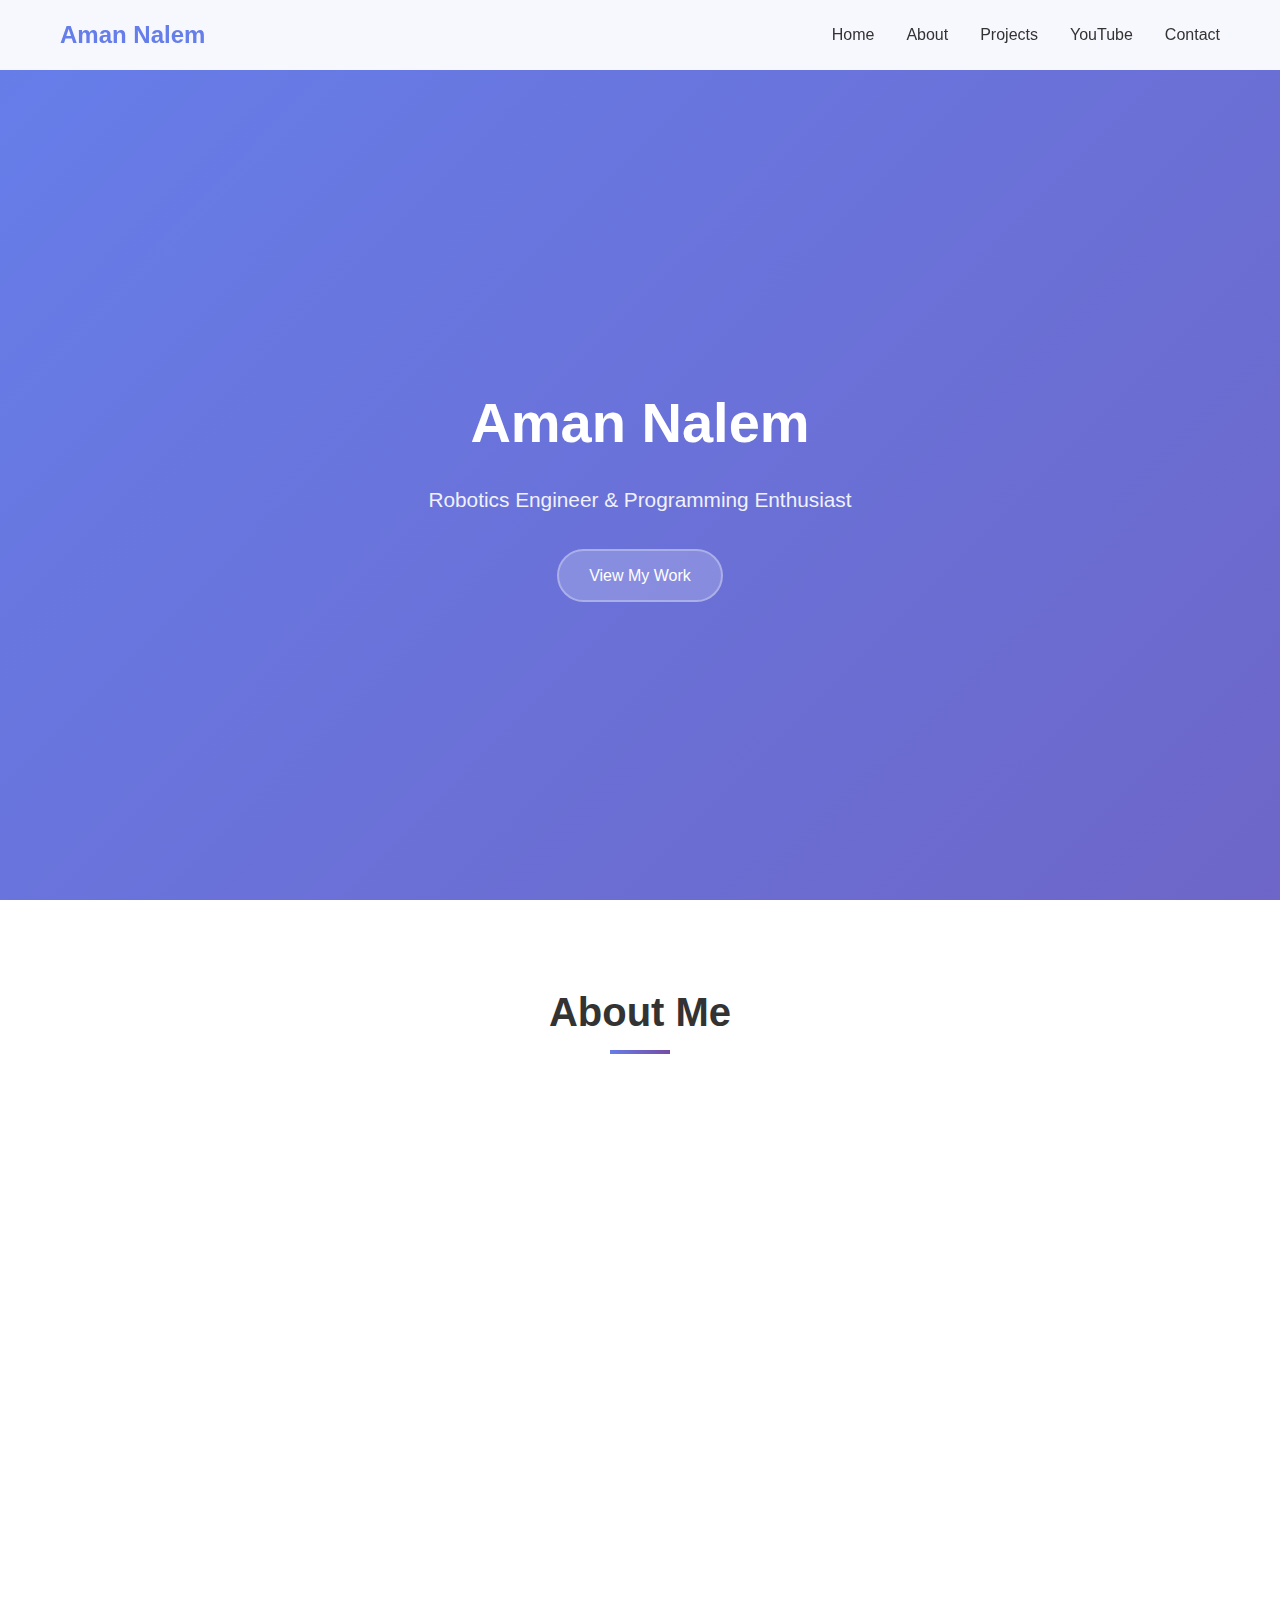
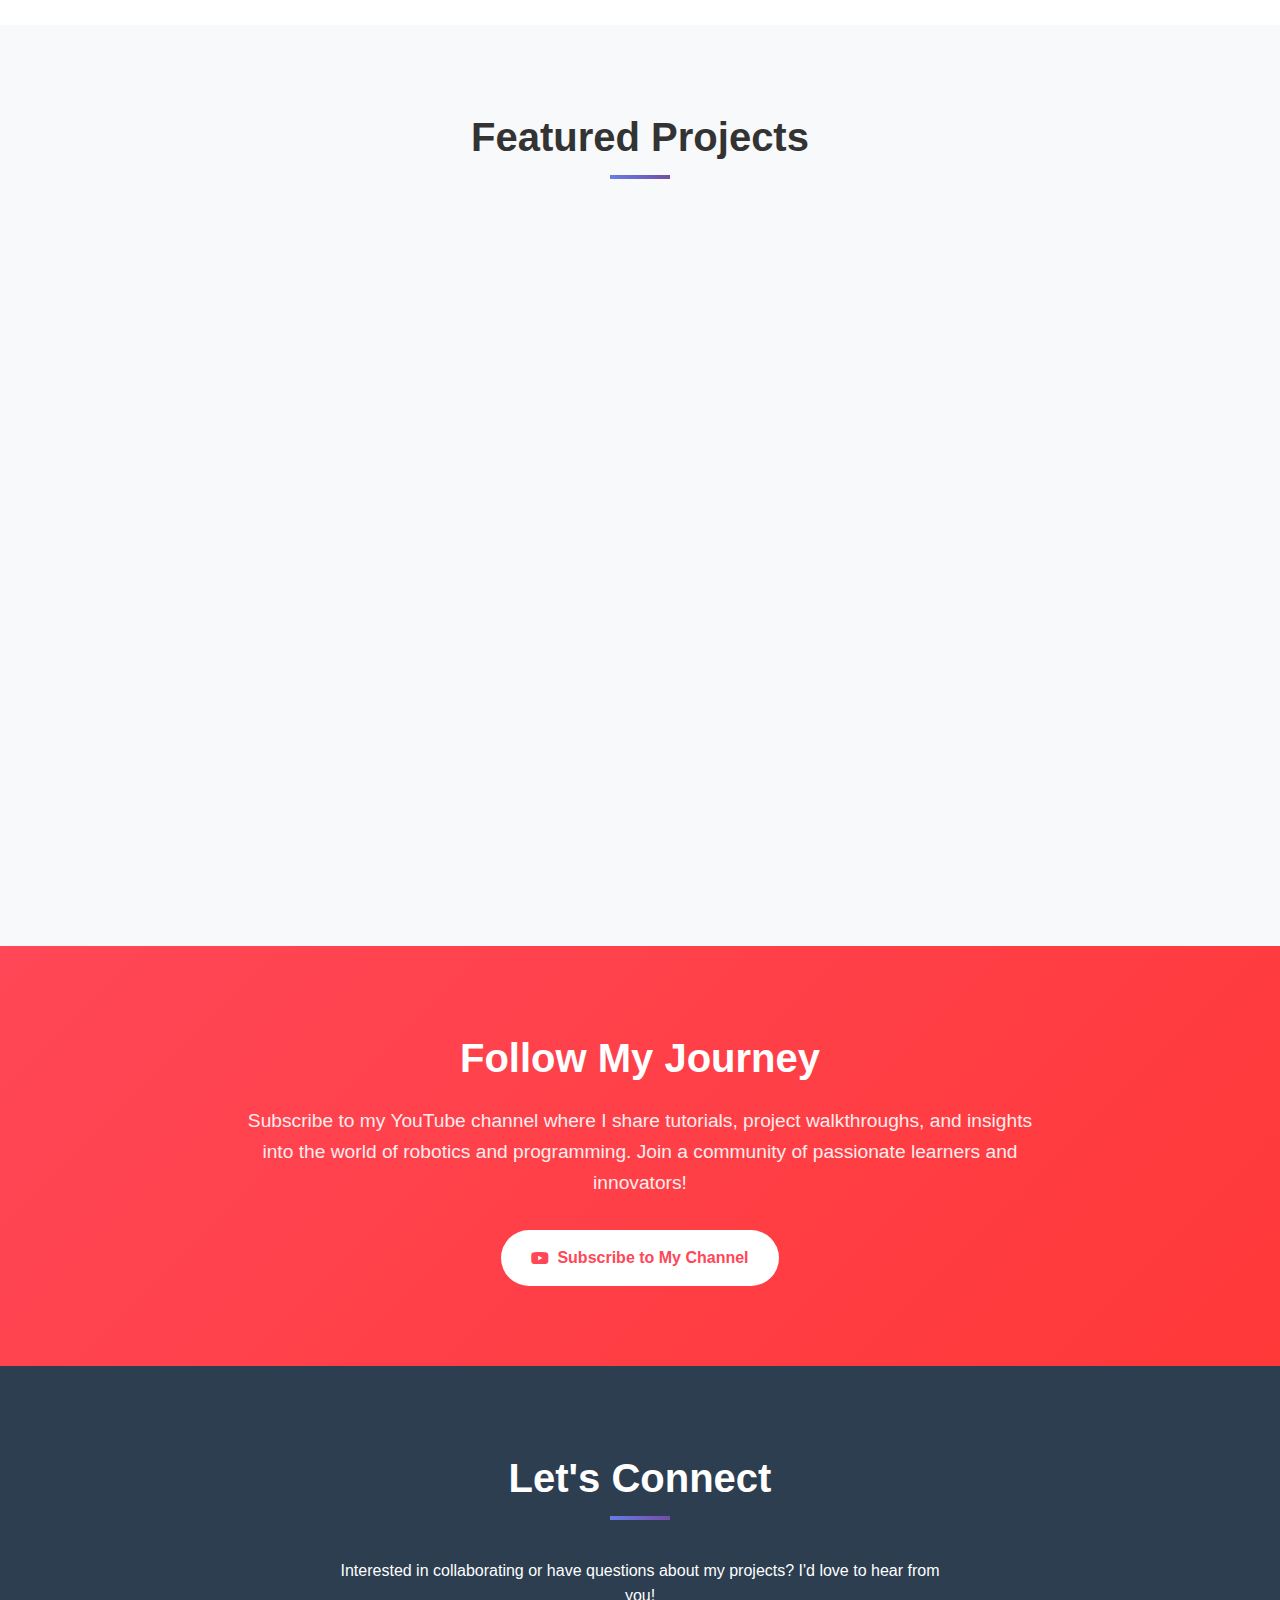
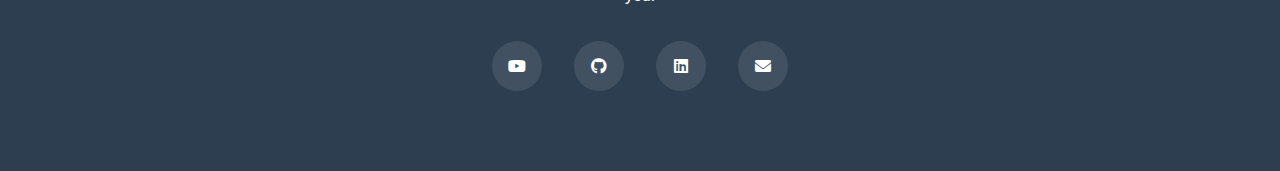
<file: index.html>
<!DOCTYPE html>
<html lang="en">
<head>
    <meta charset="UTF-8">
    <meta name="viewport" content="width=device-width, initial-scale=1.0">
    <title>Aman Nalem - Robotics & Programming Portfolio</title>
    <link href="https://cdnjs.cloudflare.com/ajax/libs/font-awesome/6.0.0/css/all.min.css" rel="stylesheet">
    <style>
        * {
            margin: 0;
            padding: 0;
            box-sizing: border-box;
        }

        body {
            font-family: 'Segoe UI', Tahoma, Geneva, Verdana, sans-serif;
            line-height: 1.6;
            color: #333;
            background: linear-gradient(135deg, #667eea 0%, #764ba2 100%);
            min-height: 100vh;
        }

        .container {
            max-width: 1200px;
            margin: 0 auto;
            padding: 0 20px;
        }

        /* Navigation */
        .navbar {
            position: fixed;
            top: 0;
            width: 100%;
            background: rgba(255, 255, 255, 0.95);
            backdrop-filter: blur(10px);
            z-index: 1000;
            padding: 1rem 0;
            transition: all 0.3s ease;
        }

        .nav-container {
            display: flex;
            justify-content: space-between;
            align-items: center;
            max-width: 1200px;
            margin: 0 auto;
            padding: 0 20px;
        }

        .logo {
            font-size: 1.5rem;
            font-weight: bold;
            color: #667eea;
        }

        .nav-menu {
            display: flex;
            list-style: none;
            gap: 2rem;
        }

        .nav-menu a {
            text-decoration: none;
            color: #333;
            font-weight: 500;
            transition: color 0.3s ease;
            position: relative;
        }

        .nav-menu a:hover {
            color: #667eea;
        }

        .nav-menu a::after {
            content: '';
            position: absolute;
            width: 0;
            height: 2px;
            bottom: -5px;
            left: 0;
            background-color: #667eea;
            transition: width 0.3s ease;
        }

        .nav-menu a:hover::after {
            width: 100%;
        }

        /* Hero Section */
        .hero {
            min-height: 100vh;
            display: flex;
            align-items: center;
            justify-content: center;
            text-align: center;
            color: white;
            padding-top: 80px;
        }

        .hero-content h1 {
            font-size: 3.5rem;
            margin-bottom: 1rem;
            animation: fadeInUp 1s ease;
        }

        .hero-content .subtitle {
            font-size: 1.3rem;
            margin-bottom: 2rem;
            opacity: 0.9;
            animation: fadeInUp 1s ease 0.2s both;
        }

        .cta-button {
            display: inline-block;
            padding: 12px 30px;
            background: rgba(255, 255, 255, 0.2);
            color: white;
            text-decoration: none;
            border-radius: 50px;
            border: 2px solid rgba(255, 255, 255, 0.3);
            transition: all 0.3s ease;
            animation: fadeInUp 1s ease 0.4s both;
        }

        .cta-button:hover {
            background: rgba(255, 255, 255, 0.3);
            transform: translateY(-2px);
        }

        /* Sections */
        .section {
            padding: 80px 0;
            background: white;
        }

        .section-title {
            text-align: center;
            font-size: 2.5rem;
            margin-bottom: 3rem;
            color: #333;
            position: relative;
        }

        .section-title::after {
            content: '';
            position: absolute;
            width: 60px;
            height: 4px;
            background: linear-gradient(45deg, #667eea, #764ba2);
            bottom: -10px;
            left: 50%;
            transform: translateX(-50%);
        }

        /* About Section */
        .about-content {
            display: grid;
            grid-template-columns: 1fr 2fr;
            gap: 4rem;
            align-items: center;
        }

        .about-image {
            text-align: center;
        }

        .about-image img {
            width: 300px;
            height: 300px;
            border-radius: 50%;
            object-fit: cover;
            border: 8px solid #f0f0f0;
            transition: transform 0.3s ease;
        }

        .about-image img:hover {
            transform: scale(1.05);
        }

        .about-text {
            font-size: 1.1rem;
            line-height: 1.8;
            color: #666;
        }

        .about-text h3 {
            color: #333;
            font-size: 1.8rem;
            margin-bottom: 1rem;
        }

        .skills {
            display: flex;
            flex-wrap: wrap;
            gap: 1rem;
            margin-top: 2rem;
        }

        .skill-tag {
            background: linear-gradient(45deg, #667eea, #764ba2);
            color: white;
            padding: 8px 16px;
            border-radius: 25px;
            font-size: 0.9rem;
        }

        /* Projects Section */
        .projects {
            background: #f8f9fa;
        }

        .projects-grid {
            display: grid;
            grid-template-columns: repeat(auto-fit, minmax(500px, 1fr));
            gap: 3rem;
        }

        .project-card {
            background: white;
            border-radius: 15px;
            overflow: hidden;
            box-shadow: 0 10px 30px rgba(0, 0, 0, 0.1);
            transition: transform 0.3s ease, box-shadow 0.3s ease;
        }

        .project-card:hover {
            transform: translateY(-10px);
            box-shadow: 0 20px 40px rgba(0, 0, 0, 0.15);
        }

        .project-video {
            position: relative;
            width: 100%;
            height: 300px;
        }

        .project-video iframe {
            width: 100%;
            height: 100%;
            border: none;
        }

        .project-content {
            padding: 2rem;
        }

        .project-content h3 {
            font-size: 1.5rem;
            margin-bottom: 1rem;
            color: #333;
        }

        .project-content p {
            color: #666;
            margin-bottom: 1.5rem;
            line-height: 1.6;
        }

        .project-tags {
            display: flex;
            flex-wrap: wrap;
            gap: 0.5rem;
            margin-bottom: 1.5rem;
        }

        .tag {
            background: #e3f2fd;
            color: #1976d2;
            padding: 4px 12px;
            border-radius: 15px;
            font-size: 0.8rem;
        }

        .project-link {
            display: inline-flex;
            align-items: center;
            gap: 0.5rem;
            color: #667eea;
            text-decoration: none;
            font-weight: 500;
            transition: color 0.3s ease;
        }

        .project-link:hover {
            color: #764ba2;
        }

        /* YouTube Section */
        .youtube-section {
            background: linear-gradient(135deg, #ff4757 0%, #ff3838 100%);
            color: white;
            text-align: center;
        }

        .youtube-content {
            max-width: 800px;
            margin: 0 auto;
        }

        .youtube-content h2 {
            font-size: 2.5rem;
            margin-bottom: 1rem;
        }

        .youtube-content p {
            font-size: 1.2rem;
            margin-bottom: 2rem;
            opacity: 0.9;
        }

        .youtube-button {
            display: inline-flex;
            align-items: center;
            gap: 0.5rem;
            padding: 15px 30px;
            background: white;
            color: #ff4757;
            text-decoration: none;
            border-radius: 50px;
            font-weight: bold;
            transition: all 0.3s ease;
        }

        .youtube-button:hover {
            transform: translateY(-2px);
            box-shadow: 0 10px 25px rgba(0, 0, 0, 0.2);
        }

        /* Contact Section */
        .contact {
            background: #2c3e50;
            color: white;
            text-align: center;
        }

        .contact-content {
            max-width: 600px;
            margin: 0 auto;
        }

        .social-links {
            display: flex;
            justify-content: center;
            gap: 2rem;
            margin-top: 2rem;
        }

        .social-link {
            display: inline-flex;
            align-items: center;
            justify-content: center;
            width: 50px;
            height: 50px;
            background: rgba(255, 255, 255, 0.1);
            color: white;
            border-radius: 50%;
            text-decoration: none;
            transition: all 0.3s ease;
        }

        .social-link:hover {
            background: rgba(255, 255, 255, 0.2);
            transform: translateY(-3px);
        }

        /* Animations */
        @keyframes fadeInUp {
            from {
                opacity: 0;
                transform: translateY(30px);
            }
            to {
                opacity: 1;
                transform: translateY(0);
            }
        }

        /* Responsive Design */
        @media (max-width: 768px) {
            .hero-content h1 {
                font-size: 2.5rem;
            }

            .hero-content .subtitle {
                font-size: 1.1rem;
            }

            .about-content {
                grid-template-columns: 1fr;
                text-align: center;
            }

            .projects-grid {
                grid-template-columns: 1fr;
            }

            .nav-menu {
                gap: 1rem;
            }

            .section-title {
                font-size: 2rem;
            }
        }

        @media (max-width: 480px) {
            .container {
                padding: 0 15px;
            }

            .hero-content h1 {
                font-size: 2rem;
            }

            .about-image img {
                width: 200px;
                height: 200px;
            }
        }
    </style>
</head>
<body>
    <!-- Navigation -->
    <nav class="navbar">
        <div class="nav-container">
            <div class="logo">Aman Nalem</div>
            <ul class="nav-menu">
                <li><a href="#home">Home</a></li>
                <li><a href="#about">About</a></li>
                <li><a href="#projects">Projects</a></li>
                <li><a href="#youtube">YouTube</a></li>
                <li><a href="#contact">Contact</a></li>
            </ul>
        </div>
    </nav>

    <!-- Hero Section -->
    <section id="home" class="hero">
        <div class="hero-content">
            <h1>Aman Nalem</h1>
            <p class="subtitle">Robotics Engineer & Programming Enthusiast</p>
            <a href="#projects" class="cta-button">View My Work</a>
        </div>
    </section>

    <!-- About Section -->
    <section id="about" class="section">
        <div class="container">
            <h2 class="section-title">About Me</h2>
            <div class="about-content">
                <div class="about-image">
                    <img src="aman_picture.jpeg" alt="Aman Nalem">
                </div>
                <div class="about-text">
                    <h3>Passionate About Technology & Innovation</h3>
                    <p>I have a deep passion for robotics and programming, and I am preparing to pursue my dreams in the future. I am always open to new opportunities to broaden my skill set in robotics and programming. With experience in over 5 programming languages and 3 years of hands-on experience with robotics, I love creating innovative solutions that push the boundaries of what's possible.</p>
                    <p>My journey in technology has led me to explore cutting-edge fields like computer vision, artificial intelligence, and voice-controlled interfaces. I believe in making technology accessible to everyone, especially those with physical disabilities.</p>
                    <div class="skills">
                        <span class="skill-tag">Python</span>
                        <span class="skill-tag">JavaScript</span>
                        <span class="skill-tag">OpenCV</span>
                        <span class="skill-tag">HTML/CSS</span>
                        <span class="skill-tag">Robotics</span>
                        <span class="skill-tag">AI/ML</span>
                        <span class="skill-tag">Voice Recognition</span>
                    </div>
                </div>
            </div>
        </div>
    </section>

    <!-- Projects Section -->
    <section id="projects" class="section projects">
        <div class="container">
            <h2 class="section-title">Featured Projects</h2>
            <div class="projects-grid">
                <!-- Hand Gesture Recognition Project -->
                <div class="project-card">
                    <div class="project-video">
                        <iframe src="https://www.youtube.com/embed/GLtDS-mJ6SE" allowfullscreen></iframe>
                    </div>
                    <div class="project-content">
                        <h3>Hand Gesture Recognition with OpenCV</h3>
                        <p>An advanced computer vision project that recognizes and interprets hand gestures in real-time using OpenCV and machine learning algorithms. This project demonstrates the power of computer vision in creating intuitive human-computer interfaces.</p>
                        <div class="project-tags">
                            <span class="tag">Python</span>
                            <span class="tag">OpenCV</span>
                            <span class="tag">Machine Learning</span>
                            <span class="tag">Computer Vision</span>
                        </div>
                        <a href="https://www.youtube.com/watch?v=GLtDS-mJ6SE" class="project-link" target="_blank">
                            <i class="fab fa-youtube"></i>
                            Watch Demo
                        </a>
                    </div>
                </div>

                <!-- Alan AI Space Invaders Game -->
                <div class="project-card">
                    <div class="project-video">
                        <iframe src="https://www.youtube.com/embed/w3XdmEN2Vbc" allowfullscreen></iframe>
                    </div>
                    <div class="project-content">
                        <h3>Alan AI Space Invaders Game</h3>
                        <p>A voice-controlled Space Invaders game that breaks accessibility barriers by allowing players to control the game entirely through voice commands. Built with JavaScript and HTML, this project demonstrates how AI can make gaming more inclusive for people with physical disabilities.</p>
                        <div class="project-tags">
                            <span class="tag">JavaScript</span>
                            <span class="tag">HTML</span>
                            <span class="tag">Alan AI</span>
                            <span class="tag">Voice Control</span>
                            <span class="tag">Accessibility</span>
                        </div>
                        <a href="https://www.youtube.com/watch?v=w3XdmEN2Vbc" class="project-link" target="_blank">
                            <i class="fab fa-youtube"></i>
                            Watch Demo
                        </a>
                    </div>
                </div>
            </div>
        </div>
    </section>

    <!-- YouTube Section -->
    <section id="youtube" class="section youtube-section">
        <div class="container">
            <div class="youtube-content">
                <h2>Follow My Journey</h2>
                <p>Subscribe to my YouTube channel where I share tutorials, project walkthroughs, and insights into the world of robotics and programming. Join a community of passionate learners and innovators!</p>
                <a href="https://www.youtube.com/@amannalem" class="youtube-button" target="_blank">
                    <i class="fab fa-youtube"></i>
                    Subscribe to My Channel
                </a>
            </div>
        </div>
    </section>

    <!-- Contact Section -->
    <section id="contact" class="section contact">
        <div class="container">
            <div class="contact-content">
                <h2 class="section-title" style="color: white;">Let's Connect</h2>
                <p>Interested in collaborating or have questions about my projects? I'd love to hear from you!</p>
                <div class="social-links">
                    <a href="https://www.youtube.com/@amannalem" class="social-link" target="_blank">
                        <i class="fab fa-youtube"></i>
                    </a>
                    <a href="#" class="social-link">
                        <i class="fab fa-github"></i>
                    </a>
                    <a href="#" class="social-link">
                        <i class="fab fa-linkedin"></i>
                    </a>
                    <a href="#" class="social-link">
                        <i class="fas fa-envelope"></i>
                    </a>
                </div>
            </div>
        </div>
    </section>

    <script>
        // Smooth scrolling for navigation links
        document.querySelectorAll('a[href^="#"]').forEach(anchor => {
            anchor.addEventListener('click', function (e) {
                e.preventDefault();
                const target = document.querySelector(this.getAttribute('href'));
                if (target) {
                    target.scrollIntoView({
                        behavior: 'smooth',
                        block: 'start'
                    });
                }
            });
        });

        // Navbar background change on scroll
        window.addEventListener('scroll', () => {
            const navbar = document.querySelector('.navbar');
            if (window.scrollY > 100) {
                navbar.style.background = 'rgba(255, 255, 255, 0.98)';
            } else {
                navbar.style.background = 'rgba(255, 255, 255, 0.95)';
            }
        });

        // Add animation on scroll
        const observerOptions = {
            threshold: 0.1,
            rootMargin: '0px 0px -50px 0px'
        };

        const observer = new IntersectionObserver((entries) => {
            entries.forEach(entry => {
                if (entry.isIntersecting) {
                    entry.target.style.opacity = '1';
                    entry.target.style.transform = 'translateY(0)';
                }
            });
        }, observerOptions);

        document.querySelectorAll('.project-card, .about-content').forEach(el => {
            el.style.opacity = '0';
            el.style.transform = 'translateY(30px)';
            el.style.transition = 'opacity 0.6s ease, transform 0.6s ease';
            observer.observe(el);
        });
    </script>
</body>
</html>
</file>
